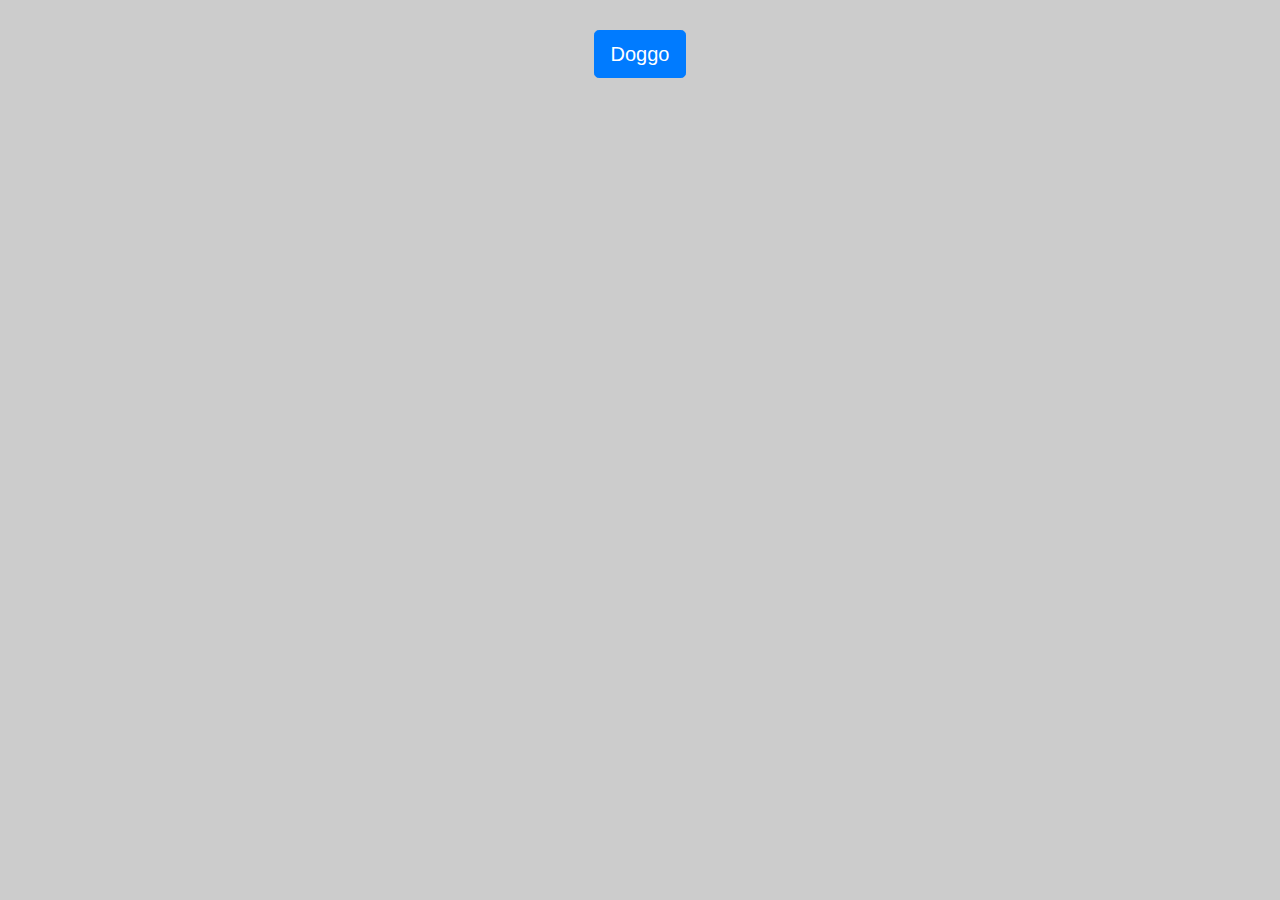
<file: index.html>
<!DOCTYPE html>
<html lang="en">
<head>
    <meta charset="UTF-8">
    <meta name="viewport" content="width=device-width, initial-scale=1.0">
    <meta http-equiv="X-UA-Compatible" content="ie=edge">
    <link rel="stylesheet" href="https://stackpath.bootstrapcdn.com/bootstrap/4.3.1/css/bootstrap.min.css" integrity="sha384-ggOyR0iXCbMQv3Xipma34MD+dH/1fQ784/j6cY/iJTQUOhcWr7x9JvoRxT2MZw1T" crossorigin="anonymous" />
    <title>Javascript</title>
    <link href="style.css" rel="stylesheet" /> 
</head>
<body >
    <div class="container" onload='myfunction()'>
        <button type="button" class="btn btn-primary btn-lg" id="doge">
            Doggo
        </button>
    </div>
    <script>
        var myvar;
        myvar = setTimeout(myfunction,1000);
        function myfunction(){
            document.getElementById('doge').innerHTML="Woof!";
        }
        
        var button = document.getElementById('doge');
        button.addEventListener("mouseover",function (){
            if (document.getElementById('stupidDog')){
                return;
            }
            var dogeImage = document.createElement('img');
            dogeImage.src="doge.png";
            dogeImage.id='stupidDog';
            button.appendChild(dogeImage);
        });
        // button.addEventListener("mouseleave", function(){
        //     button.innerHTML = "woof";
        // });
        var count = 0;
        button.addEventListener("click",function counter(){
            if(count ==0){
                firstclick();
            }else{
                secondclick();
            }
        });
        function firstclick(){
            if (document.getElementById('SmartDog')){
                return;
            }
            var dogeImageBody = document.createElement('img');
            dogeImageBody.src="doge.png";
            dogeImageBody.id='SmartDog';
            document.body.appendChild(dogeImageBody);
            count++;
        }
        function secondclick(){
            document.getElementById('SmartDog').style.display="none";
            
        }
    </script>
</body>
</html>
</file>
<file: style.css>
*{
    box-sizing: border-box;
}

body{
    background-color: #ccc;
}

.container{
    text-align: center;
    padding: 30px;
}

#doge-image{
    display: none;
}

#doge img{
    width: 100px;
    height: 100px;
}
</file>
